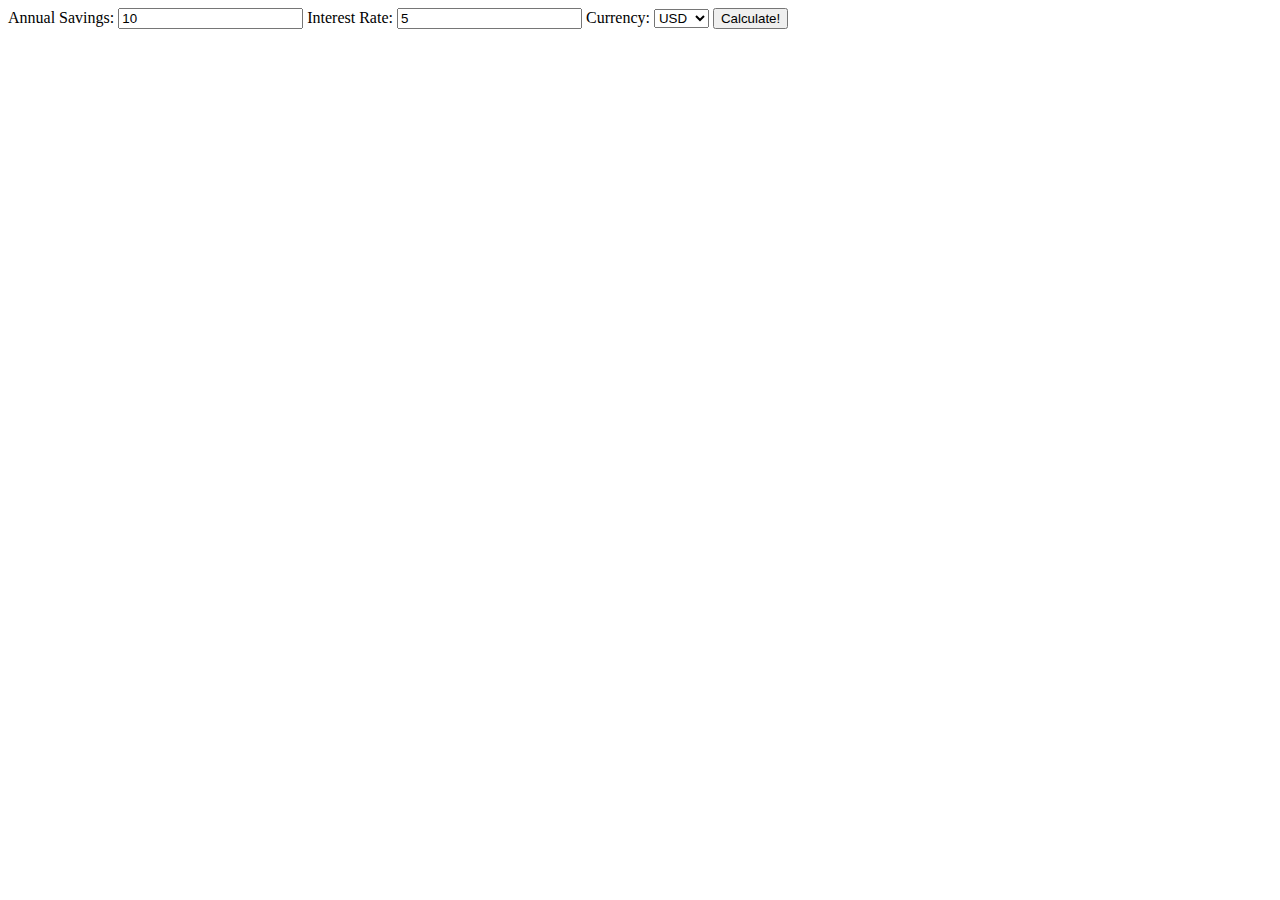
<file: day-1-jquery/index.html>
<!DOCTYPE html>
<html>
<head>
  <title>Savings Calculator</title>

  <script type='text/javascript' src='js/jquery-2.1.1.js'></script>
  <script type='text/javascript' src='js/app.js'></script>

  <link rel="stylesheet" href="css/styles.css">
</head>
<body>

<div class="inputs">
  Annual Savings: <input id="annual_savings" type="text" name="annual_savings" value="10">
  
  Interest Rate: <input id="interest_rate" type="text" name="interest_rate" value="5">

  Currency: 
  <select id="currencies" name="select"></select>


  <button id="calculate">Calculate!</button>
</div>

<div id="savingsTable" class="values">

</div>


</body>
</html>
</file>
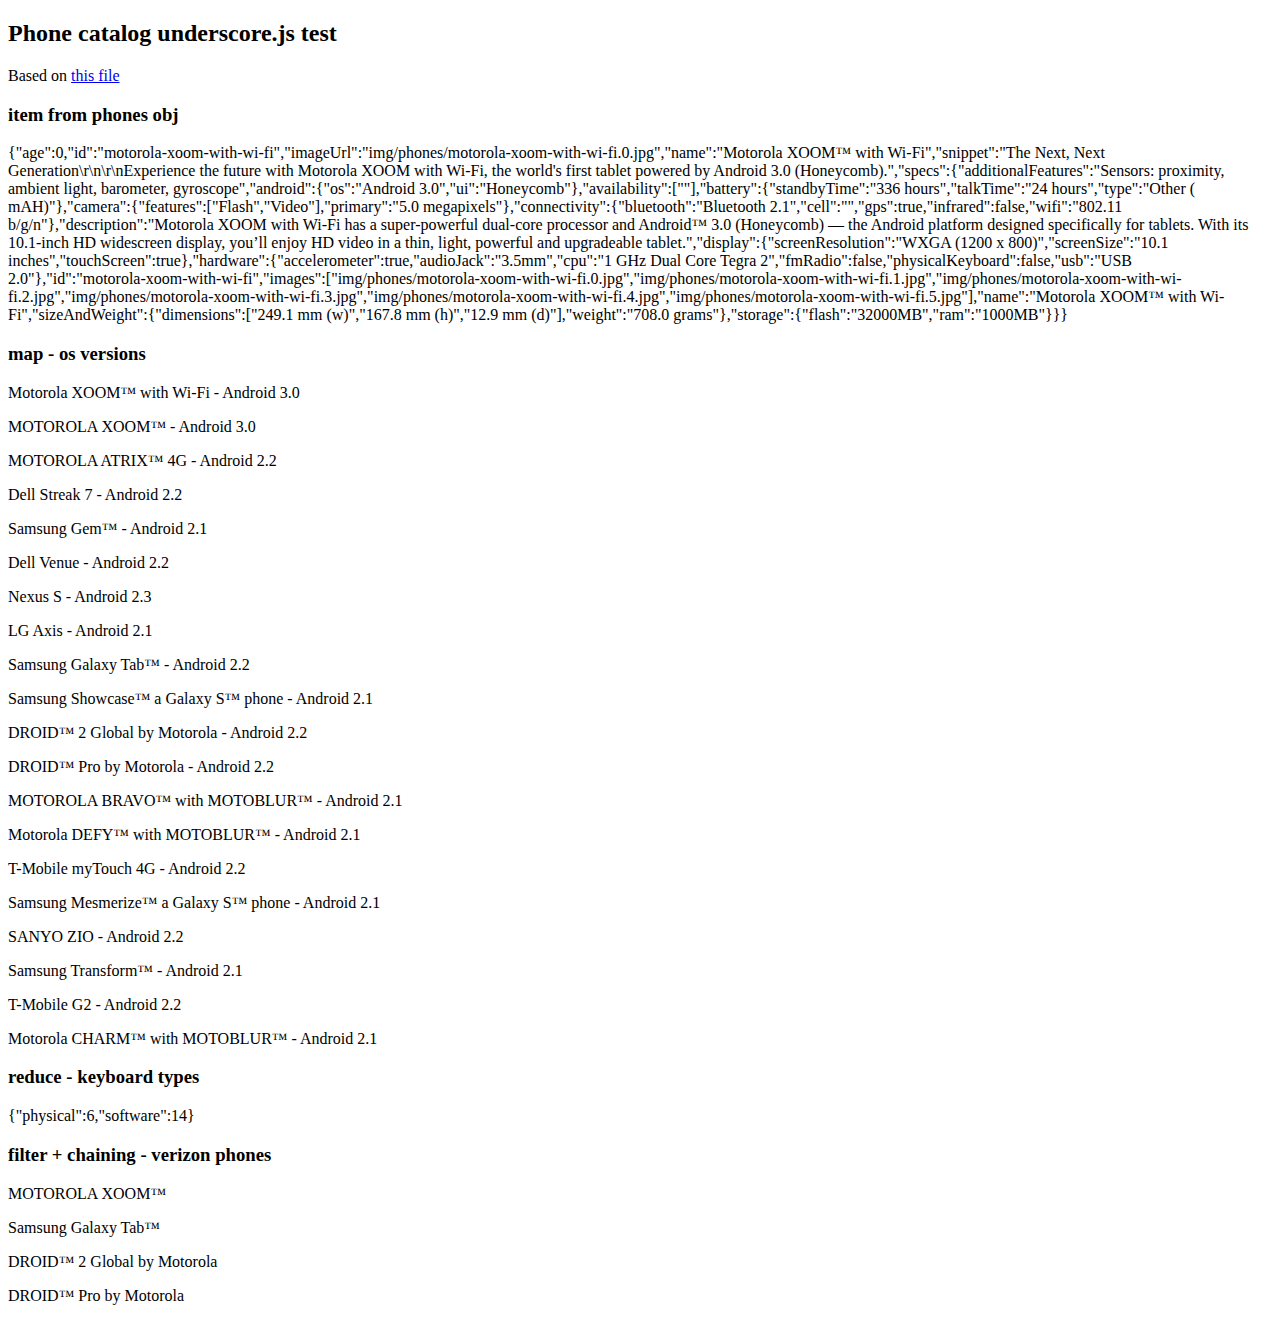
<file: day-2-underscore/index.html>
<!doctype html>
<html lang="en" data-framework="backbonejs">
  <head>
    <meta charset="utf-8">
    <title>Underscore phonecat</title>
    <!-- <link rel="stylesheet" href="css/base.css"> -->
  </head>
  <body>
    <h2>Phone catalog underscore.js test</h2>
    <section id="test-area">
      
    </section>
    
  <script src="js/jquery-2.1.1.js"></script>
  <script src="js/underscore-min.js"></script>
  <script src="js/app.js"></script>
  </body>
</html>
</file>
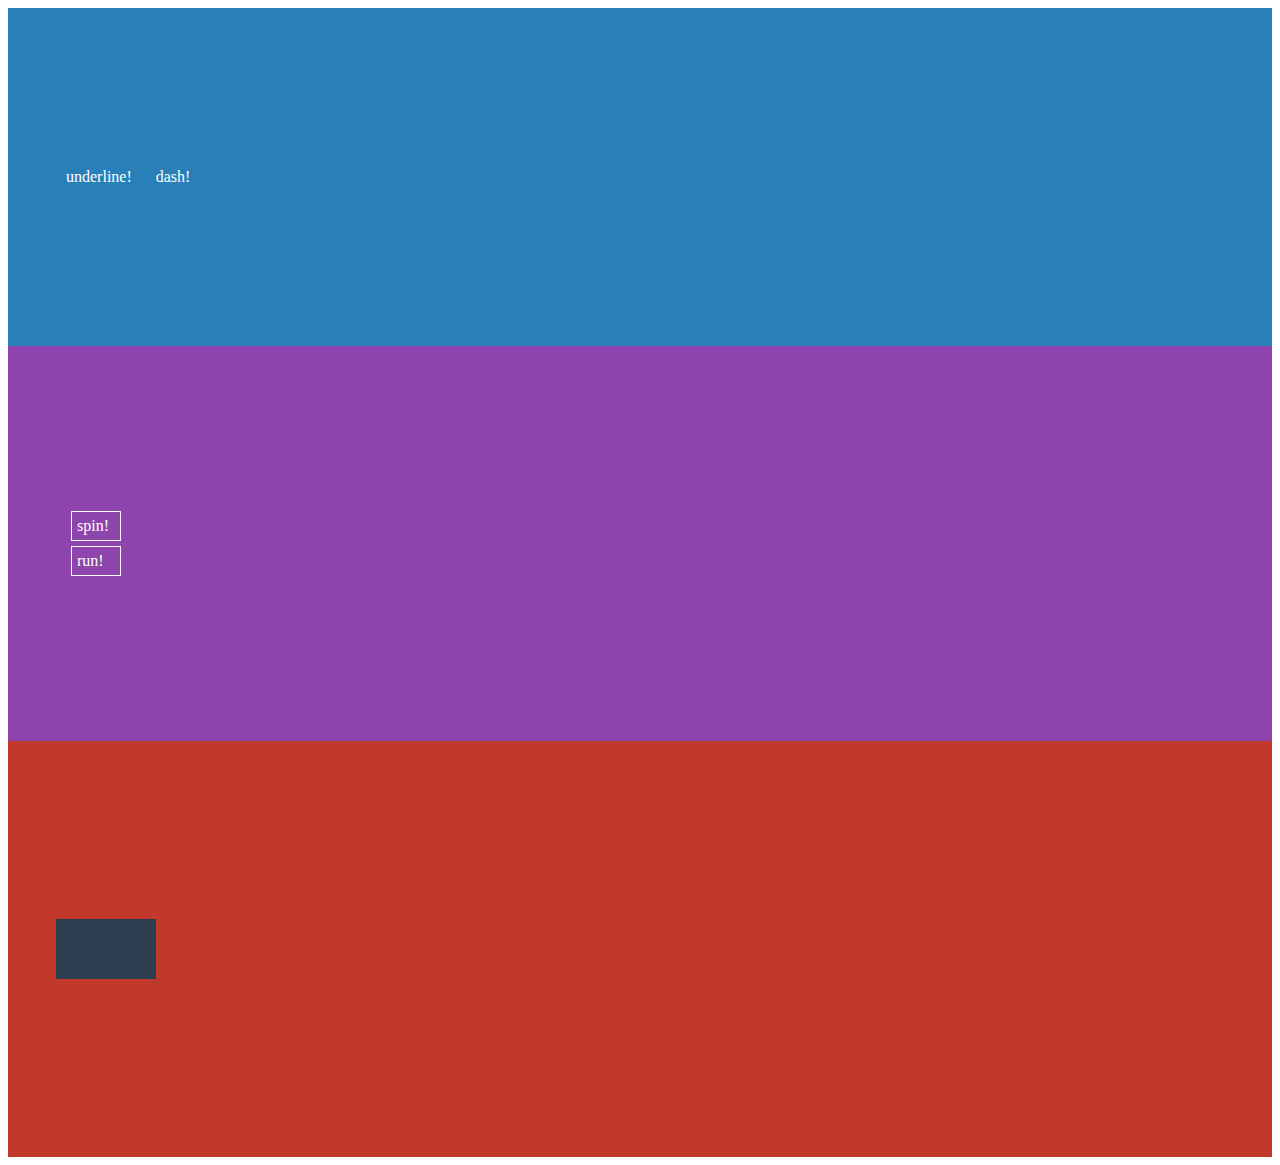
<file: day-3-css-animations/index.html>
<!doctype html>
<html lang="en" data-framework="backbonejs">
  <head>
    <meta charset="utf-8">
    <title>CSS animations</title>
    <link rel="stylesheet" href="css/styles.css">
  </head>
  <body>
    <section id="set-1">
      <a href="#" class="hover-link grow-link">underline!</a>
      <a href="#" class="hover-link dash-link">dash!</a>
    </section>
    <section id="set-2">
      <a href="#" class="hover-link spin-link">spin!</a>
      <a href="#" class="hover-link run-link">run!</a>
    </section>
    <section id="set-3">
      <a href="#" class="hover-link flag-link">
        <div>
          <div class="flag-mast"></div>
          <div class="flag-banner">
            hurray
          </div>
        </div>
        <span> </span>
      </a>
    </section>
    

  
  <script src="js/jquery-2.1.1.js"></script>
  <script src="js/underscore-min.js"></script>
  <script src="js/app.js"></script>
  </body>
</html>
</file>
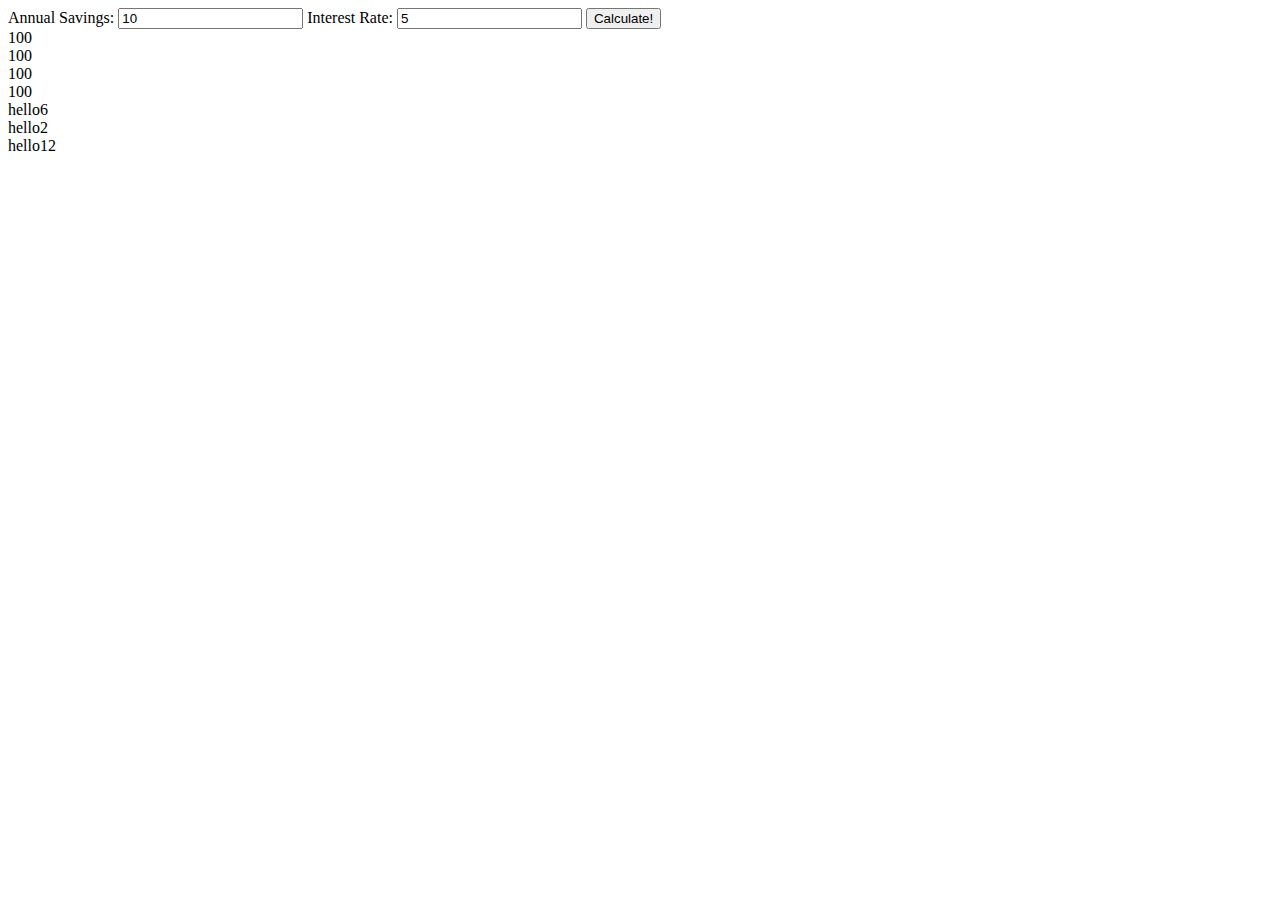
<file: jquery/index.html>
<!DOCTYPE html>
<html>
<head>
  <title>Savings Calculator</title>

  <script type='text/javascript' src='js/jquery-2.1.1.js'></script>
  <script type='text/javascript' src='js/app.js'></script>
</head>
<body>

<div class="inputs">
  Annual Savings: <input type="text" name="annual_savings" value="10">
  
  Interest Rate: <input type="text" name="interest_rate" value="5">
  <button id="calculate">Calculate!</button>
</div>

<div id="savingsTable" class="values">
  <div>100</div>
  <div>100</div>
  <div>100</div>
  <div>100</div>
</div>


</body>
</html>
</file>
<file: day-1-jquery/css/styles.css>
.values * {
	position: relative;
}
</file>
<file: day-3-css-animations/css/styles.css>
*, *:after, *:before {
  box-sizing:border-box;
}

section {
  min-height: 100%;
  margin: 0 auto;
  padding: 10em 3em;
}

a {
  text-decoration: none;
  color: white;
}

#set-1 {
  background: #2980b9;
}

#set-2 {
  background: #8e44ad;
}

#set-3 {
  background: #c0392b;
}



.hover-link {
  position: relative;
  padding: 5px;
  margin: 5px;
}

.hover-link:after {
  content: '';
  position: absolute;
  top:0px;
  left:0px;
  width:100%;
  height:100%;
  box-sizing:content-box;

  transition: all 0.2s ease;
}

/* set 1 */

.grow-link:after {
  border-bottom: 2px solid white;
  width: 0;
  left: 50%;
}

.grow-link:hover:after {
  border-bottom: 2px solid white;
  width:100%;
  left:0;
}

.dash-link:after {
  border-left: 1px solid transparent;
  border-right: 1px solid transparent;
  width: 0;
  left: 50%;
}

.dash-link:hover:after {
  border-left: 2px solid white;
  border-right: 2px solid white;
  width: 100%;
  left: 0;
}

/* set 2 */

.spin-link {
  -webkit-transform:translate(10px);
  display: block;
  border: 1px white solid;
  width: 50px;
}

.spin-link:hover {
  -webkit-animation: spinAround 0.5s linear ;
  animation: spinAround 0.5s linear ;
  color:black;
}

@keyframes spinAround {
  from {
    transform: rotate(0deg);
  }
  to {
    transform: rotate(360deg);
  }
}

@-webkit-keyframes spinAround {
  from {
    -webkit-transform: rotate(0deg);
  }
  to {
    -webkit-transform: rotate(360deg);
  }
}

.run-link {
  -webkit-transform:translate(10px);
  display: block;
  border: 1px white solid;
  width: 50px;
  -webkit-animation: run 1s linear infinite;

}

@-webkit-keyframes run {
  0% {
    -webkit-transform: translate(0px) 
                        scale(1, 1);
  }
  15% {
    -webkit-transform: translate(-10px) 
                        scale(0.6, 1.5);
  }
  18% {
    -webkit-transform: 
                        scale(0.6, 1.5);
  }
  25% {
    -webkit-transform: translate(200px) 
                        scale(1.3, 0.8);
  }
  35% {
    -webkit-transform: translate(510px) 
                        scale(0.6, 1.5);
  }
  50%, 100% {
    -webkit-transform: translate(500px) 
                        scale(1, 1);
  }
}

/* set 3 */

.flag-link span{
  background-color: #2c3e50;
  color: white;
  display: block;
  padding: 10px;
  width: 100px;
  height: 60px;
}

.flag-link div {
  position: absolute;
  left:0px;
  transition: all 1s ease;
}


.flag-link:hover > div {
  -webkit-transform: translateX(100px);
}



.flag-link .flag-banner {
  -webkit-transform-origin: center left;
  -webkit-transform: rotateY(-90deg);
  transition: all 1s 1s ease;
}

.flag-link:hover .flag-banner {
  -webkit-transform: rotateY(0deg);
}




.test {

}
</file>
